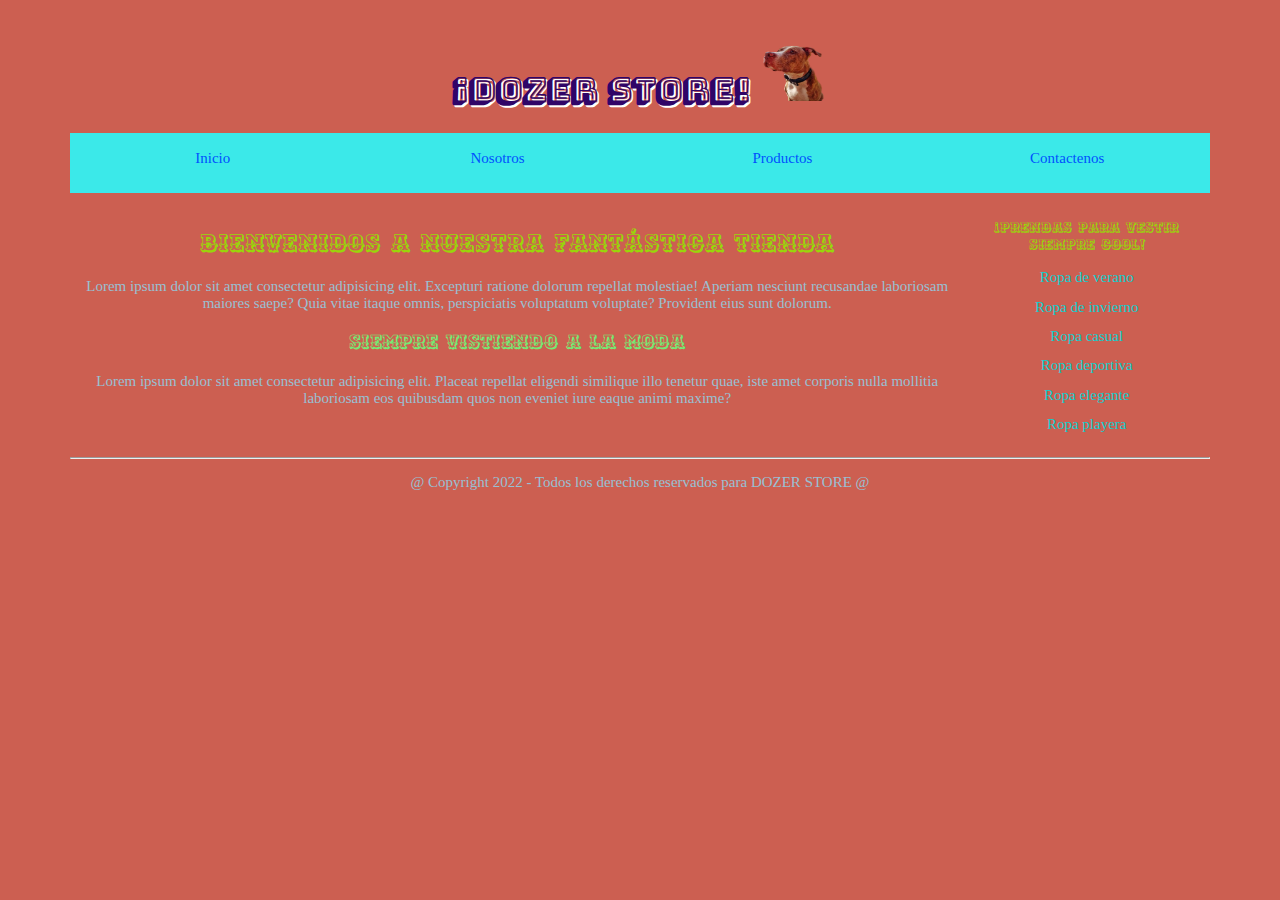
<file: index.html>
<!DOCTYPE html>
<html lang="es">
<head>
    <meta charset="UTF-8">
    <meta http-equiv="X-UA-Compatible" content="IE=edge">
    <meta name="viewport" content="width=device-width, initial-scale=1.0">
    <link href='https://fonts.googleapis.com/css?family=Ewert' rel='stylesheet'>
    <link href='https://fonts.googleapis.com/css?family=Bungee Shade' rel='stylesheet'>
    <link rel="stylesheet" href="stilos.css">

    <title>DOZER STORE</title>
    </head>
    
    <body>
        <header>
            <h1>¡DOZER STORE!<img src="pit.png" alt="HTML5 Icon" style="width:80px;height:80px;"></h1>
        </header>
    
        <nav>
            <ul>
                <li>
                    </p><a href="index.html">Inicio</a></p>
                </li>
                <li id="nosotros">
                    </p><a id="nosotros-link" href="Nosotros.html">Nosotros</a></p>
                </li>
                <li id="productos">
                    </p><a id="productos-link" href="productos.html">Productos</a></p>
                </li>
                <li id="contacto">
                    </p><a id="contacto-link" href="contacto.html">Contactenos</a></p>
                </li>
            </ul>
        </nav>
    
        <main>
            <article>
                <h2>Bienvenidos a nuestra fantástica Tienda</h2>
                <p>Lorem ipsum dolor sit amet consectetur adipisicing elit. Excepturi ratione dolorum repellat molestiae!
                    Aperiam nesciunt recusandae laboriosam maiores saepe? Quia vitae itaque omnis, perspiciatis voluptatum
                    voluptate? Provident eius sunt dolorum.</p>
                <h3>Siempre vistiendo a la moda</h3>
                <p>Lorem ipsum dolor sit amet consectetur adipisicing elit. Placeat repellat eligendi similique illo tenetur
                    quae, iste amet corporis nulla mollitia laboriosam eos quibusdam quos non eveniet iure eaque animi
                    maxime?</p>
            </article>
            <aside>
                <h2 id="aside-title">¡Prendas para vestir siempre cool!</h2>
                <ul>
                    <li><a href="">Ropa de verano</a></li>
                    <li><a href="">Ropa de invierno</a></li>
                    <li><a href="">Ropa casual</a></li>
                    <li><a href="">Ropa deportiva</a></li>
                    <li><a href="">Ropa elegante</a></li>
                    <li><a href="">Ropa playera</a></li>
            </aside>
        </main>
        <hr>
        <footer>
            <p>@ Copyright 2022 - Todos los derechos reservados para DOZER STORE @</p>
        </footer>
    
    </body>
    
    </html>
</file>
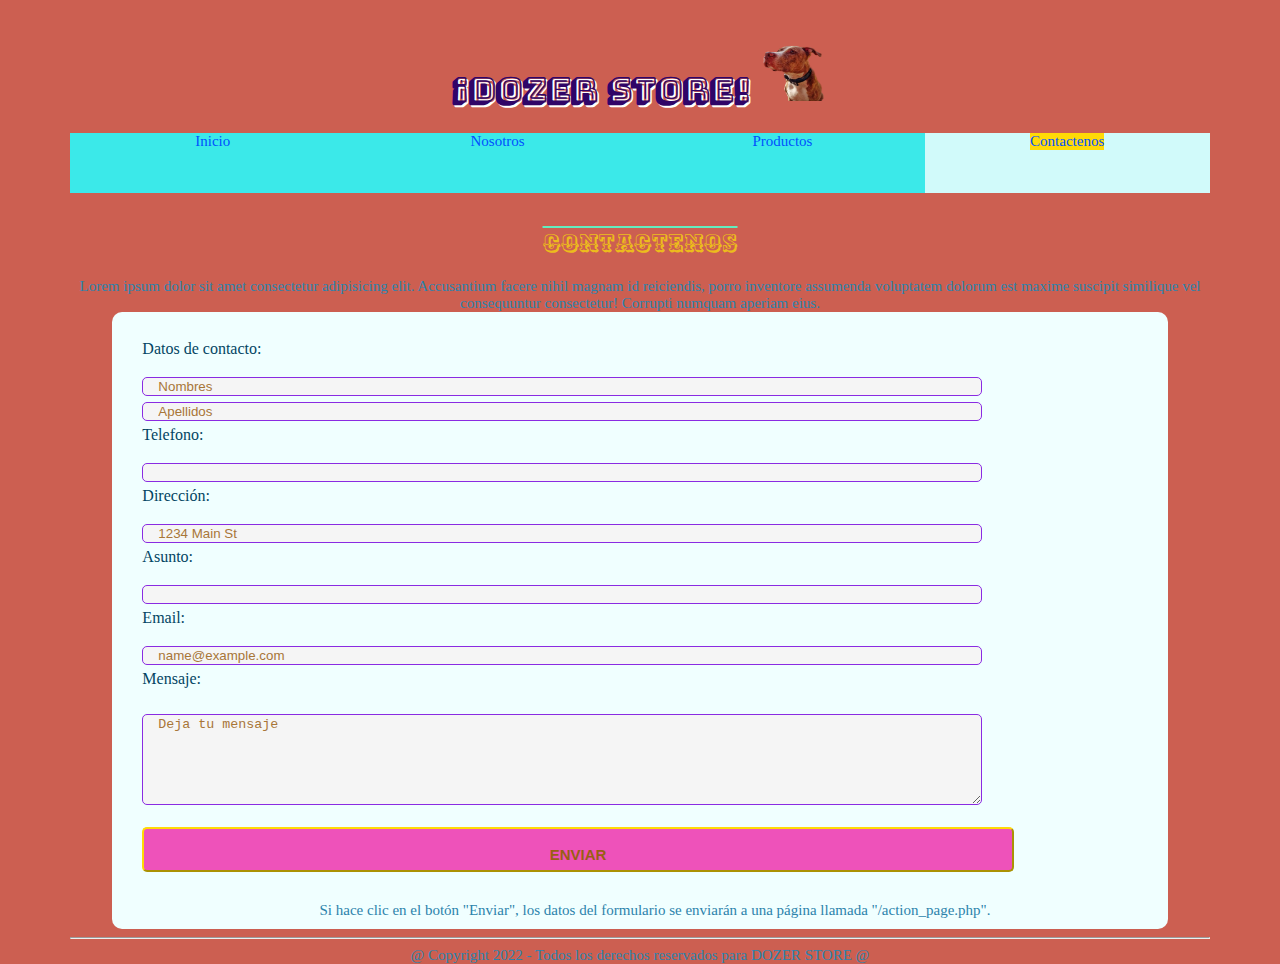
<file: contacto.html>
<!DOCTYPE html>
<html lang="en">

<head>
  <meta charset="UTF-8">
  <meta http-equiv="X-UA-Compatible" content="IE=edge">
  <meta name="viewport" content="width=device-width, initial-scale=1.0">
  <link href='https://fonts.googleapis.com/css?family=Ewert' rel='stylesheet'>
  <link href='https://fonts.googleapis.com/css?family=Bungee Shade' rel='stylesheet'>
  <link rel="stylesheet" href="stilos.css">
  <link rel="stylesheet" href="contacto.css">
  <script src="https://cdn.jsdelivr.net/npm/@popperjs/core@2.11.6/dist/umd/popper.min.js"
    integrity="sha384-oBqDVmMz9ATKxIep9tiCxS/Z9fNfEXiDAYTujMAeBAsjFuCZSmKbSSUnQlmh/jp3"
    crossorigin="anonymous"></script>
  <script src="https://cdn.jsdelivr.net/npm/bootstrap@5.2.3/dist/js/bootstrap.min.js"
    integrity="sha384-cuYeSxntonz0PPNlHhBs68uyIAVpIIOZZ5JqeqvYYIcEL727kskC66kF92t6Xl2V"
    crossorigin="anonymous"></script>
  <title>Contacto</title>
</head>

<body>
  <header>
    <h1>¡DOZER STORE!<img src="pit.png" alt="HTML5 Icon" style="width:80px;height:80px;"></h1>
  </header>

  <nav>
    <ul>
      <li>
        </p><a href="index.html">Inicio</a></p>
      </li>
      <li id="nosotros">
        </p><a id="nosotros-link" href="Nosotros.html">Nosotros</a></p>
      </li>
      <li id="productos">
        </p><a id="productos-link" href="productos.html">Productos</a></p>
      </li>
      <li id="contacto">
        </p><a id="contacto-link" href="contacto.html">Contactenos</a></p>
      </li>
    </ul>
  </nav>
  <main>
    <article>
      <h2>Contactenos</h2>
      <P>Lorem ipsum dolor sit amet consectetur adipisicing elit. Accusantium facere nihil magnam id reiciendis, porro
        inventore assumenda voluptatem dolorum est maxime suscipit similique vel consequuntur consectetur! Corrupti
        numquam aperiam eius.</P>
    </article>

  </main>

  <main>

    <div class="formulario-contacto">
      <div class="formulario">
        <form action="enviar-informacion.php" method="post">

          <div class="item-style">

            <label for="fname">Datos de contacto:</label><br>
            <div class="row">
              <div class="col">
                <input type="text" class="form-control" placeholder="Nombres" aria-label="First name"
                  required="obligatorio">
              </div>
              <div class="col">
                <input type="text" class="form-control" placeholder="Apellidos" aria-label="Last name"
                  required="obligatorio">
              </div>
            </div>

            <label for="fname">Telefono:</label><br>
            <input type="text" id="fname" name="fname"><br>
            <label for="inputAddress" class="form-label">Dirección:</label><br>
            <input type="text" class="form-control" id="inputAddress" placeholder="1234 Main St"
              required="obligatorio"><br>
            <label for="lname">Asunto:</label><br>
            <input type="text" id="lname" name="lname">

            <div class="mb-3">
              <label for="exampleFormControlInput1" class="form-label">Email:</label><br>
              <input type="email" class="form-control" id="exampleFormControlInput1" placeholder="name@example.com"
                required="obligatorio">

            </div>
            <div class="mb-3">
              <label for="exampleFormControlTextarea1" class="form-label">Mensaje: </label><br>
              <textarea class="form-control" id="exampleFormControlTextarea1" rows="3"
                placeholder="Deja tu mensaje"></textarea>
            </div>
            <div class="col-12">
              <button type="submit" class="btn btn-primary">
                <p>Enviar</p>
              </button>
            </div>
        </form>
      </div>
      <p>Si hace clic en el botón "Enviar", los datos del formulario se enviarán a una página llamada
        "/action_page.php".</p>
    </div>

  </main>

  <hr>
  <footer>
    <p>@ Copyright 2022 - Todos los derechos reservados para DOZER STORE @</p>
  </footer>
</body>

</html>
</file>
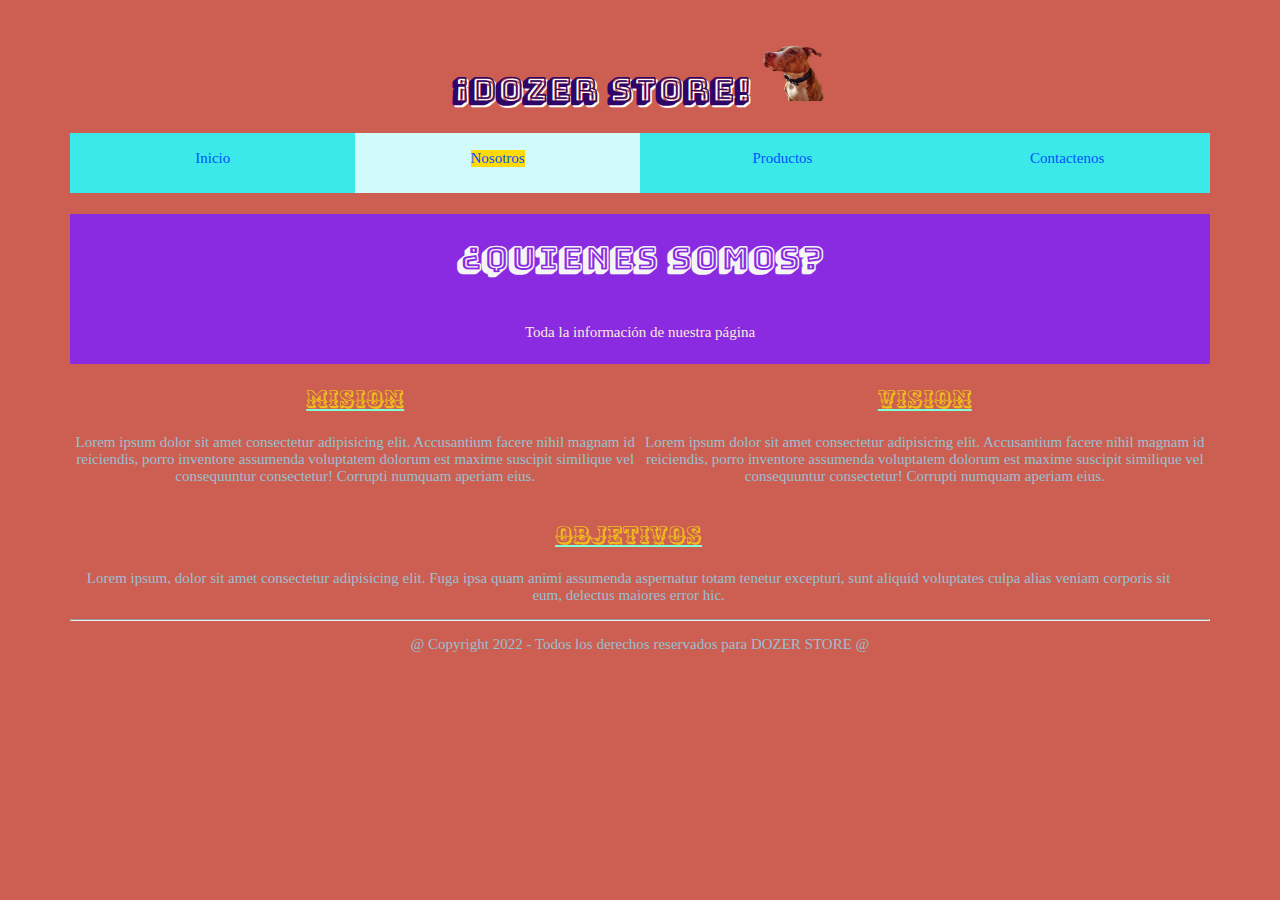
<file: Nosotros.html>
<!DOCTYPE html>
<html lang="en">
<head>
    <meta charset="UTF-8">
    <meta http-equiv="X-UA-Compatible" content="IE=edge">
    <meta name="viewport" content="width=device-width, initial-scale=1.0">
    <link href='https://fonts.googleapis.com/css?family=Ewert' rel='stylesheet'>
    <link href='https://fonts.googleapis.com/css?family=Bungee Shade' rel='stylesheet'>
    <link rel="stylesheet" href="stilos.css">
    <link rel="stylesheet" href="Nosotros.css">
    <title>Nosotros</title>
</head>

<body>
    <header>
        <h1>¡DOZER STORE!<img src="pit.png" alt="HTML5 Icon" style="width:80px;height:80px;"></h1>
    </header>

    <nav>
        <ul>
            <li>
                </p><a href="index.html">Inicio</a></p>
            </li>
            <li id="nosotros">
                </p><a id="nosotros-link" href="Nosotros.html">Nosotros</a></p>
            </li>
            <li id="productos">
                </p><a id="productos-link" href="productos.html">Productos</a></p>
            </li>
            <li id="contacto">
                </p><a id="contacto-link" href="contacto.html">Contactenos</a></p>
            </li>
        </ul>
    </nav>
    <div class="banner">
        <h1 id="titulo-nosotros"> ¿QUIENES SOMOS?</h1>
        <p>Toda la información de nuestra página</p>
    </div>
    <main>
        <div>
            <article>
                <h2>MISION</h2>
                <P>Lorem ipsum dolor sit amet consectetur adipisicing elit. Accusantium facere nihil magnam id
                    reiciendis, porro inventore assumenda voluptatem dolorum est maxime suscipit similique vel
                    consequuntur consectetur! Corrupti numquam aperiam eius.</P>
            </article>

            <article>
                <h2>VISION</h2>
                <P>Lorem ipsum dolor sit amet consectetur adipisicing elit. Accusantium facere nihil magnam id
                    reiciendis, porro inventore assumenda voluptatem dolorum est maxime suscipit similique vel
                    consequuntur consectetur! Corrupti numquam aperiam eius.</P>
            </article>
        </div>
        <article>
            <h2>OBJETIVOS</h2>
            <p>Lorem ipsum, dolor sit amet consectetur adipisicing elit. Fuga ipsa quam animi assumenda aspernatur totam
                tenetur excepturi, sunt aliquid voluptates culpa alias veniam corporis sit eum, delectus maiores error
                hic. </p>
        </article>
    </main>
    <hr>
    <footer>
        <p>@ Copyright 2022 - Todos los derechos reservados para DOZER STORE @</p>
    </footer>

</body>

</html>
</file>
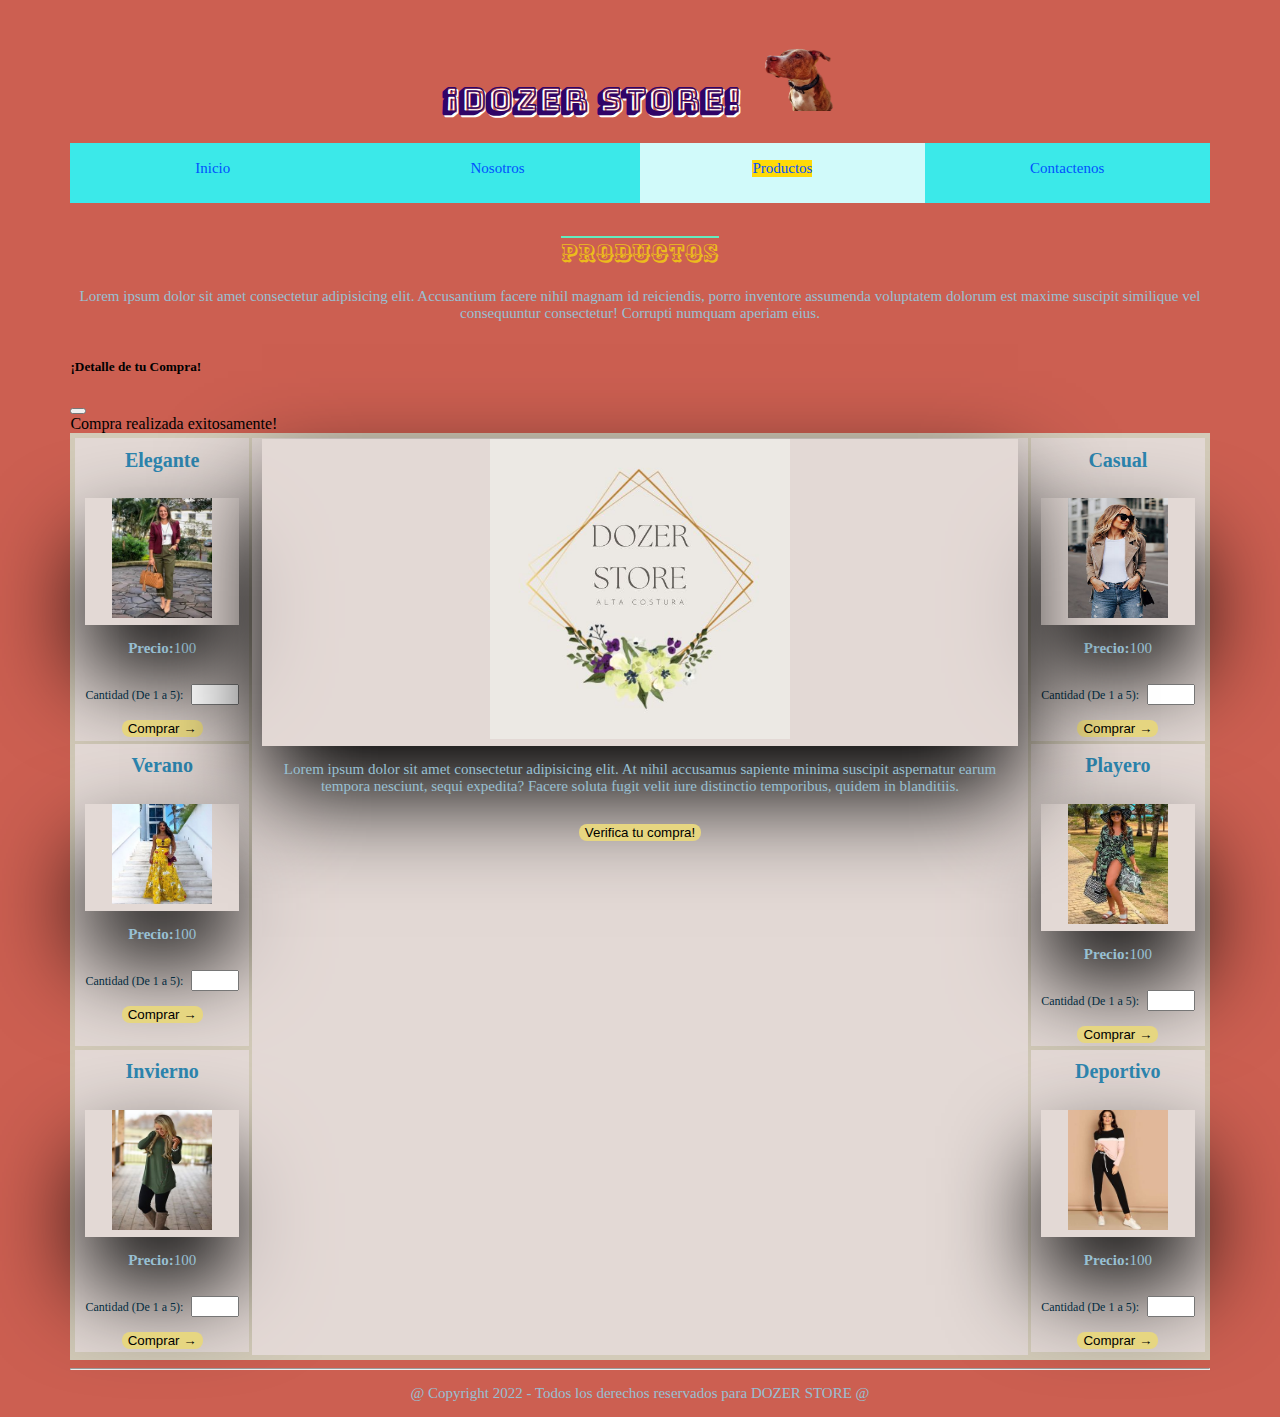
<file: productos.html>
<!DOCTYPE html>
<html lang="en">
<head>
    <meta charset="UTF-8">
    <meta http-equiv="X-UA-Compatible" content="IE=edge">
    <meta name="viewport" content="width=device-width, initial-scale=1.0">
    <link href='https://fonts.googleapis.com/css?family=Ewert' rel='stylesheet'>
    <link href='https://fonts.googleapis.com/css?family=Bungee Shade' rel='stylesheet'>
    <link href="https://cdn.jsdelivr.net/npm/bootstrap@5.2.3/dist/css/bootstrap.min.css" rel="stylesheet" integrity="sha384-rbsA2VBKQhggwzxH7pPCaAqO46MgnOM80zW1RWuH61DGLwZJEdK2Kadq2F9CUG65" crossorigin="anonymous">
    <link rel="stylesheet" href="stilos.css">
    <link rel="stylesheet" href="productos.css">
    <script src="https://cdn.jsdelivr.net/npm/@popperjs/core@2.11.6/dist/umd/popper.min.js" integrity="sha384-oBqDVmMz9ATKxIep9tiCxS/Z9fNfEXiDAYTujMAeBAsjFuCZSmKbSSUnQlmh/jp3" crossorigin="anonymous"></script>
    <script src="https://cdn.jsdelivr.net/npm/bootstrap@5.2.3/dist/js/bootstrap.min.js" integrity="sha384-cuYeSxntonz0PPNlHhBs68uyIAVpIIOZZ5JqeqvYYIcEL727kskC66kF92t6Xl2V" crossorigin="anonymous"></script>
    <title>Productos</title>

</head>

<body>


  <header>
    <h1>¡DOZER STORE! <img src="pit.png" alt="HTML5 Icon" style="width:90px;height:90px;"></h1>

  </header>

  <nav>
    <ul>
      <li>
        </p><a href="index.html">Inicio</a></p>
      </li>
      <li id="nosotros">
        </p><a id="nosotros-link" href="Nosotros.html">Nosotros</a></p>
      </li>
      <li id="productos">
        </p><a id="productos-link" href="productos.html">Productos</a></p>
      </li>
      <li id="contacto">
        </p><a id="contacto-link" href="contacto.html">Contactenos</a></p>
      </li>
    </ul>
  </nav>
  <main>
    <article>
      <h2>PRODUCTOS</h2>
      <P>Lorem ipsum dolor sit amet consectetur adipisicing elit. Accusantium facere nihil magnam id reiciendis, porro
        inventore assumenda voluptatem dolorum est maxime suscipit similique vel consequuntur consectetur! Corrupti
        numquam aperiam eius.</P>
    </article>

  </main>
  <div class="modal fade" id="verificar-compra" tabindex="-1">
    <div class="modal-dialog">
      <div class="modal-content">
        <div class="modal-header">
          <h5 class="modal-title">¡Detalle de tu Compra!</h5>
          <button type="button" class="btn-close" data-bs-dismiss="modal" aria-label="Close"></button>
        </div>
        <div class="modal-body">
          <div class="alert alert-success" role="alert">
            Compra realizada exitosamente!
          </div>
        </div>
      </div>
    </div>
  </div>
  <div class="grid-container" style="width:auto;height:auto;">
    <div class="item1">
      <h4>Elegante</h4>
      <div class="grid-item-style">
        <img src="elegante.jpeg" alt="HTML5 Icon" style="width:100px;height:120px;">
      </div>
      <div>
        <p> <strong>Precio:</strong>100</p>
        <label for="quantity">Cantidad (De 1 a 5):</label>
        <input type="number" id="quantity" name="quantity" min="1" max="5">
      </div>
      <button type="button" class="button btn btn-sm" data-bs-toggle="modal" data-bs-target="#verificar-compra">
        Comprar
        <span>&rarr;</span> </button>
      </button>
    </div>
    <div class="item2">
      <h4>Casual</h4>
      <div class="grid-item-style">
        <img src="casual.jpg" alt="HTML5 Icon" style="width:100px;height:120px;">
      </div>
      <div>
        <p> <strong>Precio:</strong>100</p>
        <label for="quantity">Cantidad (De 1 a 5):</label>
        <input type="number" id="quantity" name="quantity" min="1" max="5">
      </div>
      <button type="button" class="button btn btn-sm" data-bs-toggle="modal" data-bs-target="#verificar-compra">
        Comprar
        <span>&rarr;</span> </button>
      </button>
    </div>
    <div class="item3">
      <h4>Verano</h4>
      <div class="grid-item-style">
        <img src="verano.jpg" alt="HTML5 Icon" style="width:100px;height: 100px;">
      </div>
      <div>
        <p> <strong>Precio:</strong>100</p>
        <label for="quantity">Cantidad (De 1 a 5):</label>
        <input type="number" id="quantity" name="quantity" min="1" max="5">
      </div>
      <button type="button" class="button btn btn-sm" data-bs-toggle="modal" data-bs-target="#verificar-compra">
        Comprar
        <span>&rarr;</span> </button>
      </button>
    </div>
    <div class="item4">
      <h4>Playero</h4>
      <div class="grid-item-style">
        <img src="playa.jpg" alt="HTML5 Icon" style="width:100px;height:120px;">
      </div>
      <div>
        <p> <strong>Precio:</strong>100</p>
        <label for="quantity">Cantidad (De 1 a 5):</label>
        <input type="number" id="quantity" name="quantity" min="1" max="5">
      </div>
      <button type="button" class="button btn btn-sm" data-bs-toggle="modal" data-bs-target="#verificar-compra">
        Comprar
        <span>&rarr;</span> </button>
      </button>
    </div>
    <div class="item5">
      <h4>Invierno</h4>
      <div class="grid-item-style">
        <img src="invierno.jpg" alt="HTML5 Icon" style="width:100px;height:120px;">
      </div>
      <div>
        <p> <strong>Precio:</strong>100</p>
        <label for="quantity">Cantidad (De 1 a 5):</label>
        <input type="number" id="quantity" name="quantity" min="1" max="5">
      </div>
      <button type="button" class="button btn btn-sm" data-bs-toggle="modal" data-bs-target="#verificar-compra">
        Comprar
        <span>&rarr;</span> </button>
      </button>
    </div>
    <div class="item6">
      <div class="grid-item-style">
        <img src="DOZER STORE.jpg" alt="HTML5 Icon" style="width:300px;height:300px;">
      </div>
      <p>Lorem ipsum dolor sit amet consectetur adipisicing elit. At nihil accusamus sapiente minima suscipit aspernatur
        earum tempora nesciunt, sequi expedita? Facere soluta fugit velit iure distinctio temporibus, quidem in
        blanditiis.</p>
      <button type="button" class="button btn btn-sm" data-bs-toggle="modal" data-bs-target="#verificar-compra">
        Verifica tu compra!
      </button>
    </div>
    <div class="item7">
      <h4>Deportivo</h4>
      <div class="grid-item-style">
        <img src="deportiva.jpg" alt="HTML5 Icon" style="width:100px;height:120px;">
      </div>
      <div>
        <p> <strong>Precio:</strong>100</p>
        <label for="quantity">Cantidad (De 1 a 5):</label>
        <input type="number" id="quantity" name="quantity" min="1" max="5">
      </div>
      <button type="button" class="button btn btn-sm" data-bs-toggle="modal" data-bs-target="#verificar-compra">
        Comprar
        <span>&rarr;</span> </button>
      </button>
    </div>


  </div>
  <hr>
  <footer>
    <p>@ Copyright 2022 - Todos los derechos reservados para DOZER STORE @</p>
  </footer>
</body>

</html>
</file>
<file: stilos.css>
h1 
{
    font-family: 'Bungee Shade';
    color: #300568;
    text-shadow:2px 2px white;
    text-align: center;
}
h2,h3{
    font-family: 'Ewert';
    color: #99d60a;
    text-align: center;
    font-weight: 100;
}
h3{
    color: #74eb74;
    
}

p,li{
    font-family: 'segoe UI' 'Segoe UI', Tahoma, Geneva, Verdana, sans-serif;
    font-size: 15px;
    color: rgb(152, 192, 211);
    text-align: center;
}
body{
    width: 89%;
    margin: 0 auto;
    padding: 0;
    background-color: #cc5f51;
}

#aside-title{
    font-size: 14px;
    text-align: center;
    font-weight: 100;
}
nav{
    height: 60px;
    display: flex;
    flex-direction: center;
    margin-bottom: 15px;
    background-color: #3be9e9;
    }

nav ul{
    margin: 0;
    padding: 0;
    list-style-type: none;
    display: flex;
    flex: 2;
    }
nav li{
    display: inline;
    text-align: center;
    flex: 1;
}
nav li:hover{
    background-color: azure;
    
}
nav li:hover>p>a{
color: #e00a0a;
}
nav a{
    display: inline-block;
    text-decoration: none;
    color: rgb(0, 81, 255);
}
nav a:hover{
    color: #e00a0a;
}
nav p{
    display: inline-block;
}
main{
    display: flex;
}

article{
    flex: 4;
    margin-top: 0%;
   flex: 98%;
}

aside ul{
 padding: 0;
 list-style-type: none;
}

aside a{
       text-align: center;
}
aside li{
    margin-top: 5%;
    text-align: center;  
}
aside a{
   text-decoration: none;
   color: rgb(16, 206, 206);
   
  }
aside a:hover{
    color: #f10bbf;
}
footer p{
    text-align: center;
}
#inicio{
    background-color: rgba(255, 255, 255, 0.767);
}
#inicio-link{
    background-color: #ffda06;
}
</file>
<file: contacto.css>
h2{
    text-align: center;
    text-decoration-line: overline;
    text-decoration-color: rgb(98, 236, 190);
    color: rgb(236, 188, 28);
}
h4{
    margin-top: 10px;
    font-family: 'segoe UI' 'Segoe UI', Tahoma, Geneva, Verdana, sans-serif;
    font-size: 20px;
    color: rgb(44, 131, 172);
    text-align: center;
}

p{
    margin: auto;
    font-family: 'segoe UI' 'Segoe UI', Tahoma, Geneva, Verdana, sans-serif;
    font-size: 15px;
    color: rgb(44, 131, 172);
    text-align: center;
}

#contacto{
    background-color: rgba(255, 255, 255, 0.767);
}
#contacto-link{
    background-color: #ffda06;
}
.item-style{
    margin-top: 20px;
    font-family: 'segoe UI' 'Segoe UI', Tahoma, Geneva, Verdana, sans-serif;
    font-size: 16px;
    color: rgb(3, 69, 99);
    text-align: left;
}
.formulario-contacto{
    margin: auto;
background-color: azure;
width: 90%;
height: auto;
border-radius: 10px;
padding-top: 8px;
padding-bottom: 10px;
padding-left: 30px;
}
input{
    background-color: whitesmoke;
    width: 80%;
    height: 15px;
    border-radius: 5px;
    border-style: solid;
    border-width: 0.5px;
    border-color: blueviolet;
    margin-top: 1px;
    padding-left: 15px;
    margin-bottom: 5px;
}
textarea{
    background-color: whitesmoke;
    width: 80%;
    height: 85px;
    border-radius: 5px;
    border-style: solid;
    border-width: 1px;
    border-color: blueviolet;
    margin-top: 8px;
    padding-left: 15px;
    margin-bottom: 8px;
}
button{
    height: 45px;
    padding-left: 5px;
    padding-right: 5px;
    margin-bottom: 30px;
    margin-top: 10px;
    text-transform: uppercase;
    background-color: #ee52ba;
    border-color: #ffda06;
    border-radius: 5px;
    width: 85%;
    cursor: pointer;
}
button:hover{
    background-color: antiquewhite;
}

button:hover >p{

    color: #ee52ba;;
}
button p{
    margin-top: 10px;
    color: rgb(153, 95, 20);
    text-align: center;
    font-weight: bold;
}
label{
    display: flex;
    float: center;
}
::-webkit-input-placeholder{
   color: rgb(168, 118, 56) ; 
}
.formulario input:focus{
    outline: 0;
    border: 3px solid rgb(226, 142, 142);
}
</file>
<file: Nosotros.css>
h2{
    text-align: center;
    text-decoration-line: underline;
    text-decoration-color: aquamarine;
    color: rgb(236, 188, 28);
}


.banner{
    height: 150px;
    background-color: blueviolet;
}
.banner p{
    text-align: center;
    color: antiquewhite;
}
main{
    display: block;
}
main div{
    display: flex;
}
main article{
    width: 98%;
}
main article h2{
    text-align: center;
}
#titulo-nosotros{
    padding: 2%;
    color: whitesmoke;
    text-shadow: none;
}
#nosotros{
    background-color: rgba(255, 255, 255, 0.767);
}
#nosotros-link{
    background-color: #ffda06;
}
</file>
<file: productos.css>
h2{
    text-align: center;
    text-decoration-line: overline;
    text-decoration-color: rgb(98, 236, 190);
    color: rgb(236, 188, 28);
}
h4{
    margin-top: 10px;
    font-family: 'segoe UI' 'Segoe UI', Tahoma, Geneva, Verdana, sans-serif;
    font-size: 20px;
    color: rgb(44, 131, 172);
    text-align: center;
}
.button{
    text-align: center;
    background-color: #e6d681;
    border: none;
    border-radius: 0.5rem;
    transition: 0.2s;
    cursor: pointer;
}
.button :hover{
    background-color: white;
    border: solid #ffdaff;
}
#productos{
    background-color: rgba(255, 255, 255, 0.767);
}
#productos-link{
    background-color: #ffda06;
}
.grid-container {
    display: grid;
    grid-template-columns: auto auto auto auto auto auto;
    gap: 5px;
    background-color: #d3cbb9;
    padding: 5px;
    grid-gap: 0.2rem;
        
  }
  .grid-item-style{
    box-shadow: 0 3rem 6rem black;
    cursor: pointer;
    transition: 0.2s;
  }

  .grid-item-style:hover{
   transform: translateY(-0.5%);
   box-shadow: 0 4rem 8rem black;
  }
    
  .grid-container > div {
    background-color: rgba(231, 220, 220, 0.8);
    text-align: center;
    padding:0.5px 10px;
    font-size: 30px;
    
  }
  .item6 {
    grid-area: 1 / 2 / 5 / 6;
  }
  label{
    font-family: 'segoe UI' 'Segoe UI', Tahoma, Geneva, Verdana, sans-serif;
    font-size: 12px;
    color: rgb(4, 44, 63);
    text-align: center;
  }
</file>
